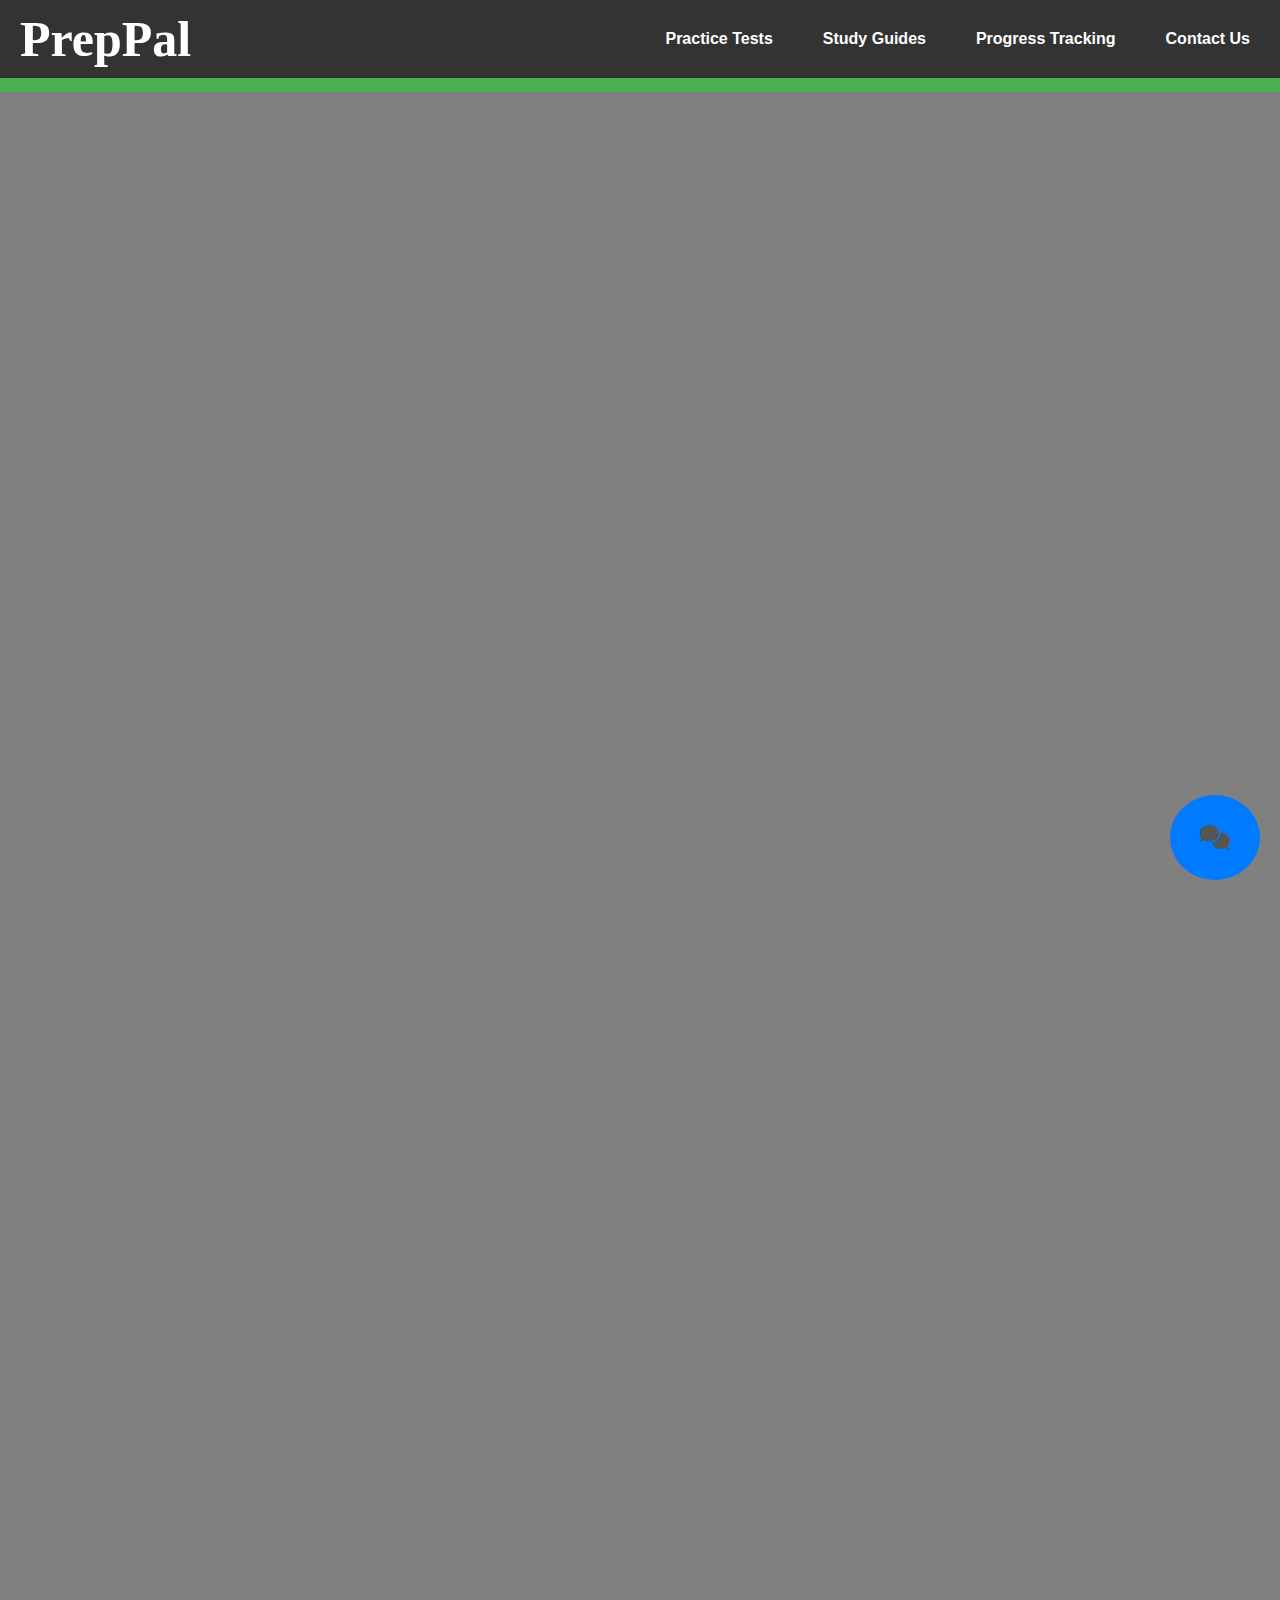
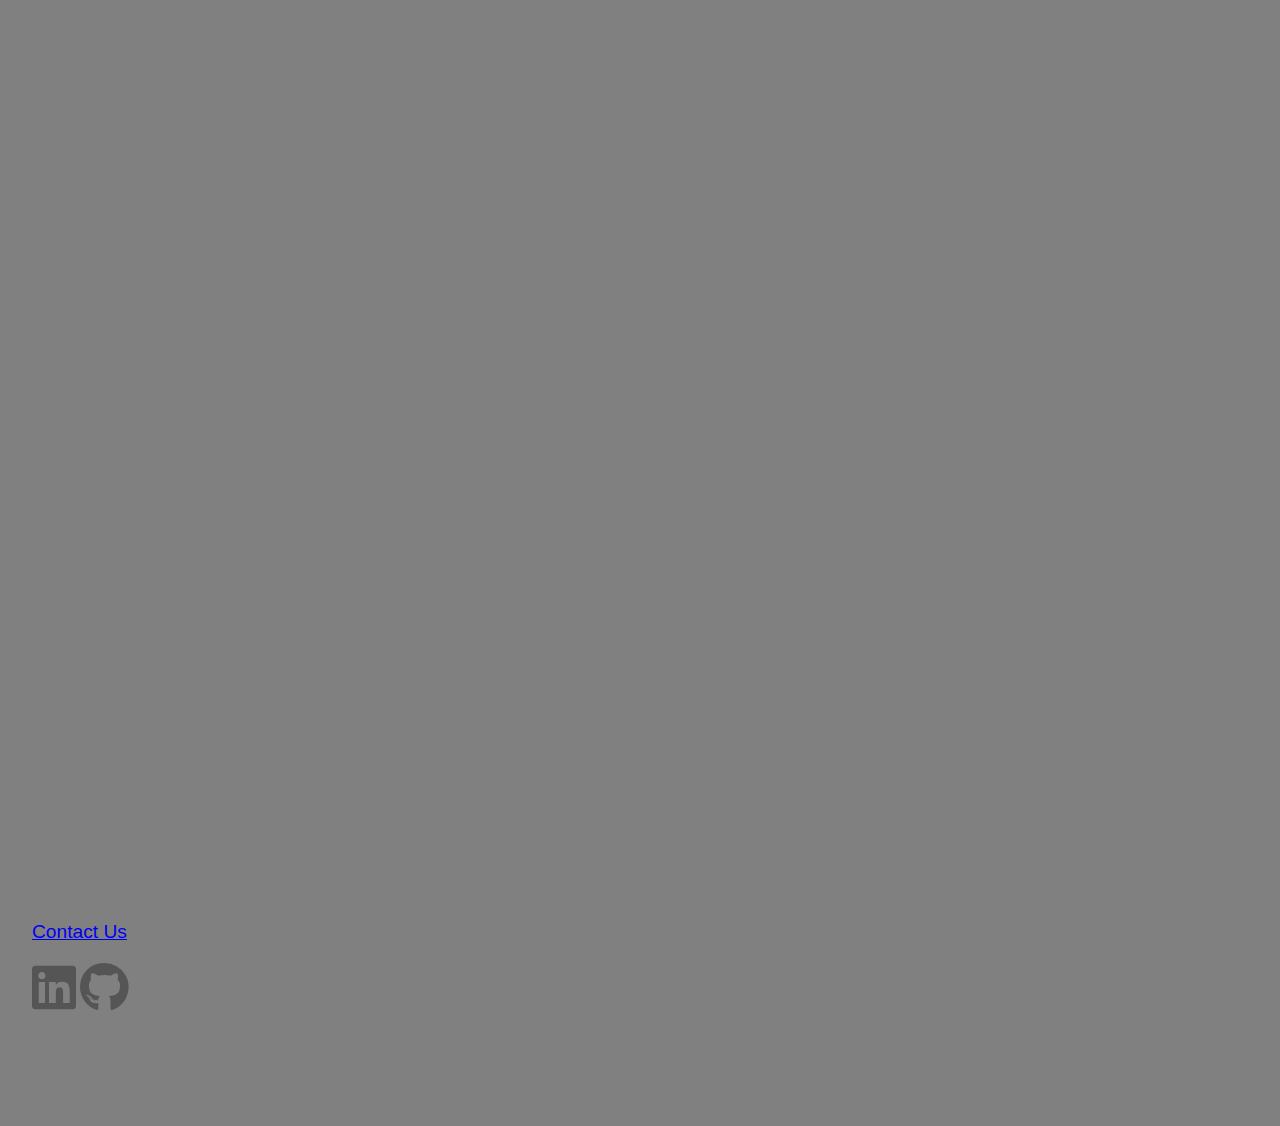
<file: index.html>
<!DOCTYPE html>
<html lang="en">
<head>
    <meta charset="UTF-8">
    <meta name="viewport" content="width=device-width, initial-scale=1.0">
    <title>SAT Prep Hub</title>
    <link rel="stylesheet" href="style.css">
    <link rel="stylesheet" href="https://cdnjs.cloudflare.com/ajax/libs/font-awesome/6.0.0-beta3/css/all.min.css">
</head>
<body>
    <header>
        <nav class="navbar">
            <div class="logo">
                <h1><a style="text-decoration:none; color: inherit;" href='index.html'>PrepPal</a></h1>

            </div>
            <ul class="nav-links">
                <li><a href="#practice-tests">Practice Tests</a></li>
                <li><a href="#study-guides">Study Guides</a></li>
                <li><a href="#progress-tracking">Progress Tracking</a></li>
                <li><a href="contact.html">Contact Us</a></li>
            </ul>
            <div class="burger">
                <div class="line1"></div>
                <div class="line2"></div>
                <div class="line3"></div>
            </div>
        </nav>
    </header>
  
    <main>
           <section id="hero">
            <h2 id="ttext1">Your Path to SAT Success Starts Here</h2>
            <p id="ttext2">Practice, Learn, and Achieve Your Target Score</p>
        </section>

        <section id="practice-tests">
            <h2 id="tdesign1">Practice Tests & Quizzes</h2>
            <div class="test-item">
                <h3>Full-Length Practice Test</h3>
                <p>Take a timed practice test to simulate the SAT.</p>
                <a href="https://www.legalbluebook.com/login" target = blank>Start Test</a>
            </div>
            <div class="test-item">
            <h3>Diagnostic test</h3>
                <p>Assess your skill level by taking this 10 minute quiz. We will tell you the next steps.</p>
                <a href="https://www.kaptest.com/sat/free/sat-pop-quiz?srsltid=AfmBOorKzGAca_93ty05cFv8UkrWoiGlH1DPmMR2AwS8alvDxjAPj20j" target = blank>Start Quiz</a>
               
        </section>

        <section id="study-guides">
            <h2 id="tdesign2">Study Guides & Resources</h2>
            <div class="guide-item">
                <h3>SAT Study Plan</h3>
                <p>Customize your study plan based on your test date.</p>
                <a href="studyPlan.html">Create Plan</a>
            </div>
            <div class="guide-item">
                <h3>Resource Library</h3>
                <p>Access articles, videos, and guides.</p>
                <a href="resources.html">Explore Resources</a>
            </div>
        </section>

        <section id="progress-tracking">
            <h2 id="tdesign3">Progress Tracking</h2>
            <div class="tracker-item">
                <div class="progress">
                    <div class="progress-bar" style="width: 42%;">42%</div>
                </div>
                <h3>Score Tracker</h3>
                <p>Track your scores over time and see your improvement.</p>
                <a href="#">View Tracker</a>
            </div>
            <div class="tracker-item">
                <h3>Set Your Goal</h3>
                <p>Set a target score and receive personalized recommendations.</p>
                <a href="goal.html">Set Goal</a>
            </div>
            <div class="tracker-item">
                <h3>My SAT Vocab</h3>
                <p>View your saved vocab words. Create flashcards using 500 of the most common SAT Words.</p>
                <a href="vocab.html">Review My Vocab</a>
            </div>
        </section>
        <a href="contact.html"> <p id="contact-link">Contact Us</p> </a>

</div>
<div class="social-icon">
    <a href="https://www.linkedin.com/in/jordan-garcia-09babb292/" target = "_blank"><i class="fa-brands fa-linkedin"></i></a>
    <a href="https://github.com/Jorpzn" target = "blank"><i class="fa-brands fa-github"></i></a>
    
</div>
</main>

    <footer>
        <p>&copy; 2024 SAT Prep Hub. All Rights Reserved.</p>
    </footer>

  <!-- Chat Button -->
  <div id="chat-btn" class="chat-button">
    <i class="fas fa-comments"></i>
</div>

<!-- Chat Window -->
<div id="chat-window" class="chat-window hidden">
    <div id="chat-header">
        <h3>Live Chat</h3>
        <button id="close-chat">X</button>
    </div>
    <div id="all-messages"></div>
    <input type="text" id="username" placeholder="Your Name">
    <input type="text" id="message" placeholder="Type a message">
    <button id="send-btn">Send</button>
</div>

<script src="script.js"></script>

</body>
</html>
</file>
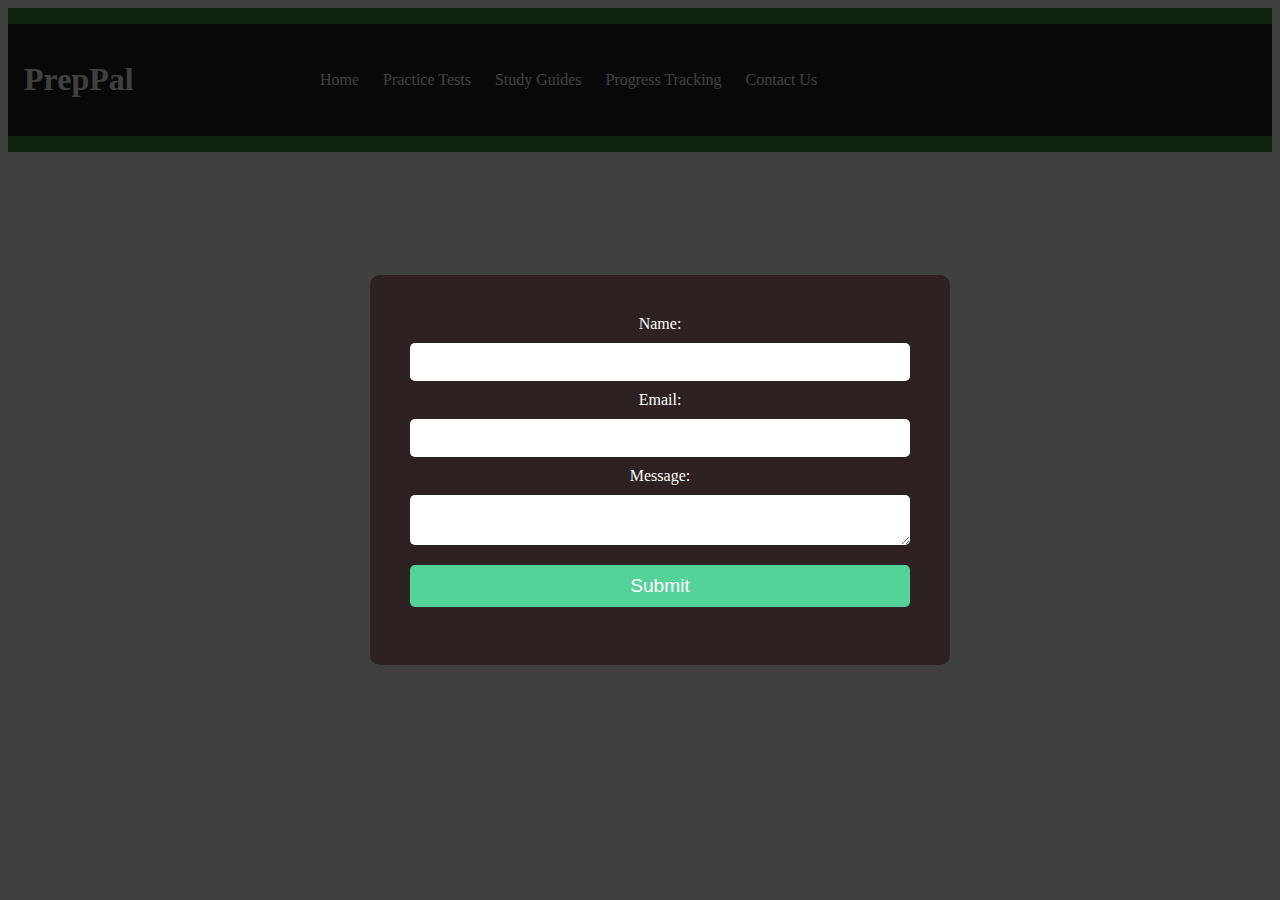
<file: contact.html>
<!DOCTYPE html>
<html lang="en">
<head>
    <meta charset="UTF-8">
    <meta name="viewport" content="width=device-width, initial-scale=1.0">
    <title>Contact Us!</title>
    <style>
.navbar {
    display: flex;
    justify-content: space-between;
    align-items: center;
    padding: 1rem;
    background: #222;
    color: white;
}

.navbar .logo h1 a {
    color: white;
    text-decoration: none;
}

.nav-links {
    list-style: none;
    display: flex;
    gap: 1.5rem;
}

.nav-links li a {
    color: white;
    text-decoration: none;
}
header {
    background-color: #388a3b;
    padding: 1em 0;
    text-align:center;
    width: 100%;
}
        .contact-overlay {
            display: none;
            position: fixed;
            top: 0;
            left: 0;
            width: 100%;
            height: 100%;
            background: rgba(0, 0, 0, 0.75);
            color: #fff;
            z-index: 1002;
            align-items: center;
            justify-content: center;
            padding: 20px;
        }

        .contact-overlay.active {
            display: flex;
        }

        .contact-content {
            background: #2e2121;
            padding: 40px;
            border-radius: 10px;
            text-align: center;
            width: 90%;
            max-width: 500px;
        }

        .contact-content form {
            display: flex;
            flex-direction: column;
        }

        .contact-content form input,
        .contact-content form textarea {
            margin: 10px 0;
            padding: 10px;
            font-size: 1em;
            border: none;
            border-radius: 5px;
        }

        .contact-content form button {
            padding: 10px;
            font-size: 1.2em;
            background: #53d399;
            color: #fff;
            border: none;
            border-radius: 5px;
            cursor: pointer;
            margin-top: 10px;
        }

        .contact-content form button:hover {
            background: #43b389;
        }

        .social-icon a {
            margin: 0 10px;
            color: #fff;
            text-decoration: none;
        }
        
    </style>
</head>
<body>
    <header>
    <nav class="navbar">
        <div class="logo">
            <h1>PrepPal</h1>
        </div>
        <ul class="nav-links">
            <li><a href="index.html">Home</a></li>
            <li><a href="index.html#practice-tests">Practice Tests</a></li>
            <li><a href="index.html#study-guides">Study Guides</a></li>
            <li><a href="index.html#progress-tracking">Progress Tracking</a></li>
            <li><a href="index.html#contact">Contact Us</a></li>
        </ul>
        <div class="line1"></div>
        <div class="line2"></div>
        <div class="line3"></div>
    </div>
</nav>
</header>
    <section id="Contact">
        <h2></h2>
        <div class="contact-overlay active">
            <div class="contact-content">
                <form id="contactForm">
                    <label for="name">Name:</label>
                    <input type="text" id="name" name="name" required>
                    
                    <label for="email">Email:</label>
                    <input type="email" id="email" name="email" required>
                    
                    <label for="message">Message:</label>
                    <textarea id="message" name="message" required></textarea>
                    
                    <button type="submit">Submit</button>
                </form>
                <div class="social-icon">
                    <a href="https://www.linkedin.com/in/daoud-mirza-611b71216/" target="_blank"><i class="fa-brands fa-linkedin"></i></a>
                    <a href="https://github.com/DaoudASC24" target="_blank"><i class="fa-brands fa-github"></i></a>
                    <a href="https://www.instagram.com/daoud_mirzaaa/" target="_blank"><i class="fa-brands fa-instagram"></i></a>
                </div>
            </div>
        </div>
    </section>
</body>
</html>
</file>
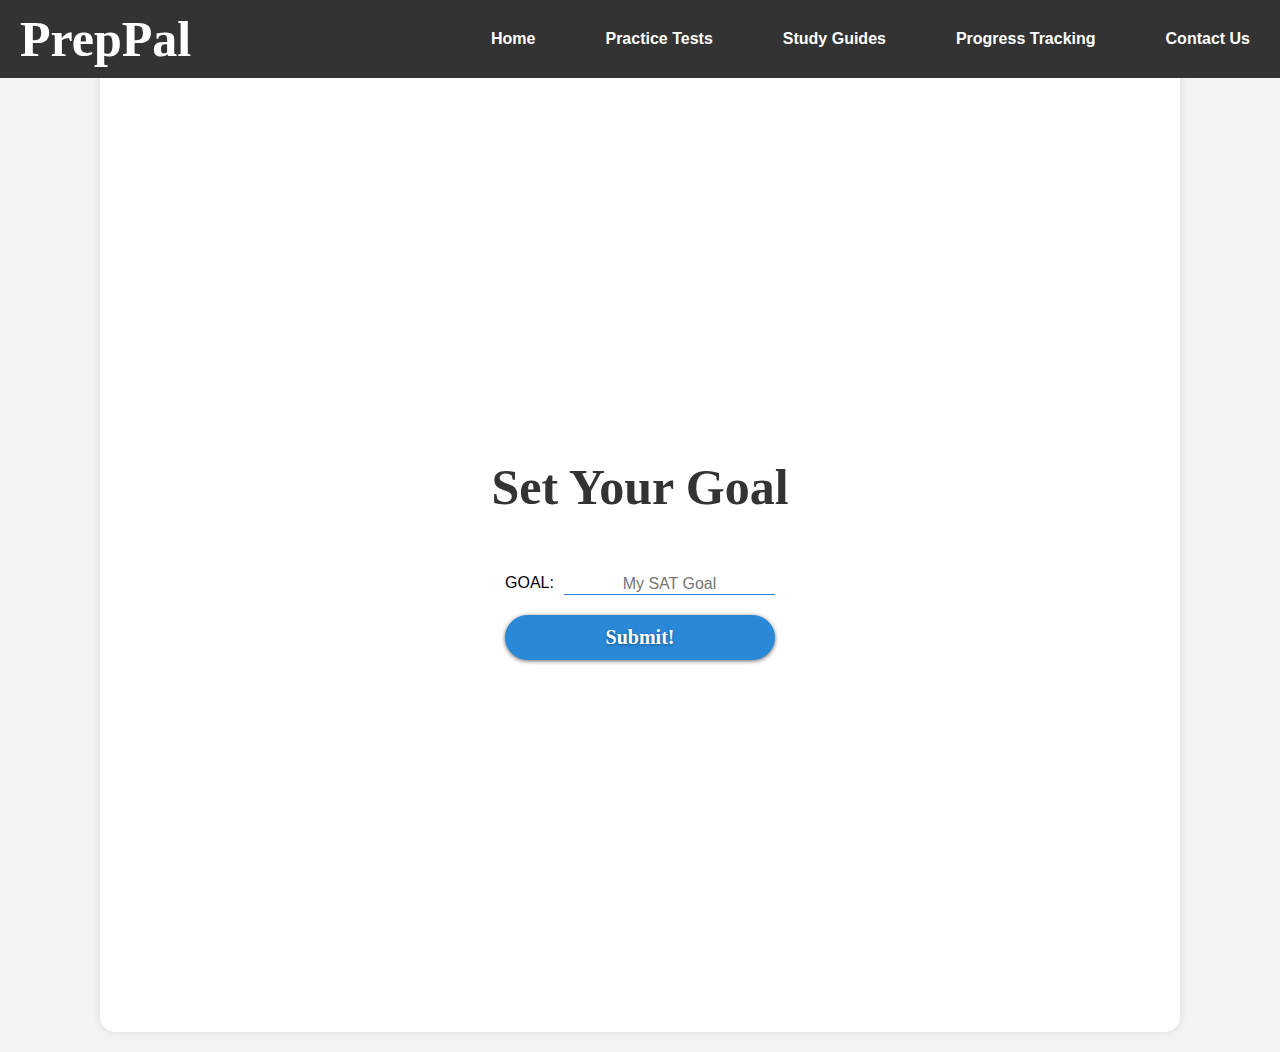
<file: goal.html>
<!DOCTYPE html>
<html lang="en">
<head>
    <meta charset="UTF-8" />
    <meta name="viewport" content="width=device-width, initial-scale=1.0" />
    <meta http-equiv="X-UA-Compatible" content="ie=edge" />
    <title>PrepPal Goals</title>
    <link rel="stylesheet" href="style.css" />
    <style>
        body {
            font-family: Arial, sans-serif;
            background-color: #f4f4f4;
            margin: 0;
            padding: 0;
        }

        .navbar {
            width: 100%;
            display: flex;
            justify-content: space-between;
            align-items: center;
            background-color: #333;
            padding: 10px 20px;
        }

        .navbar .logo h1 a {
            color: white;
            text-decoration: none;
        }

        .navbar ul {
            list-style: none;
            display: flex;
        }

        .navbar ul li {
            margin-left: 20px;
        }

        .navbar ul li a {
            color: white;
            text-decoration: none;
        }

        .container {
            max-width: 1000px;
            margin: 20px auto;
            background-color: white;
            border-radius: 15px;
            padding: 40px;
            box-shadow: 0 0 10px rgba(0, 0, 0, 0.1);
        }

        h1, h2 {
            color: #333;
        }

        ul {
            list-style-type: none;
            padding: 0;
        }

        li {
            margin-bottom: 10px;
            line-height: 1.6;
            font-size: 16px;
        }

        input[type="checkbox"] {
            width: 20px;
            height: 20px;
            margin-right: 10px;
            cursor: pointer;
        }

        .section h2 {
            border-bottom: 2px solid #ccc;
            padding-bottom: 5px;
            margin-bottom: 15px;
            font-size: 24px;
        }

        .progress-container {
            margin-bottom: 30px;
        }

        .progress-bar {
            width: 100%;
            height: 10px;
            background-color: #e0e0e0;
            border-radius: 5px;
            position: relative;
            overflow: hidden;
        }

        .progress-bar::after {
            content: "";
            width: 40%;
            height: 100%;
            background-color: #76c7c0;
            position: absolute;
            top: 0;
            left: 0;
        }
    </style>
</head>
<body>
    <header>
        <nav class="navbar">
            <div class="logo">
                <h1><a href="index.html">PrepPal</a></h1>
            </div>
            <ul class="nav-links">
                <li><a href="index.html">Home</a></li>
                <li><a href="index.html#practice-tests">Practice Tests</a></li>
                <li><a href="index.html#study-guides">Study Guides</a></li>
                <li><a href="index.html#progress-tracking">Progress Tracking</a></li>
                <li><a href="index.html#contact">Contact Us</a></li>
            </ul>
            <div class="burger">
                <div class="line1"></div>
                <div class="line2"></div>
                <div class="line3"></div>
            </div>
        </nav>
    </header>

    <div class="main_container container">
        <h1 id="main_title">Set Your Goal</h1>
        <p id="story_result"></p>
        <form class="form_container">
            <div class="adlib">
                <label for="title_input">Goal:</label>
                <input type="text" id="title_input" placeholder="My SAT Goal" />
            </div>
            <button id="submit_button">Submit!</button>
        </form>
    </div>

    <script src="goal.js"></script>
</body>
</html>
</file>
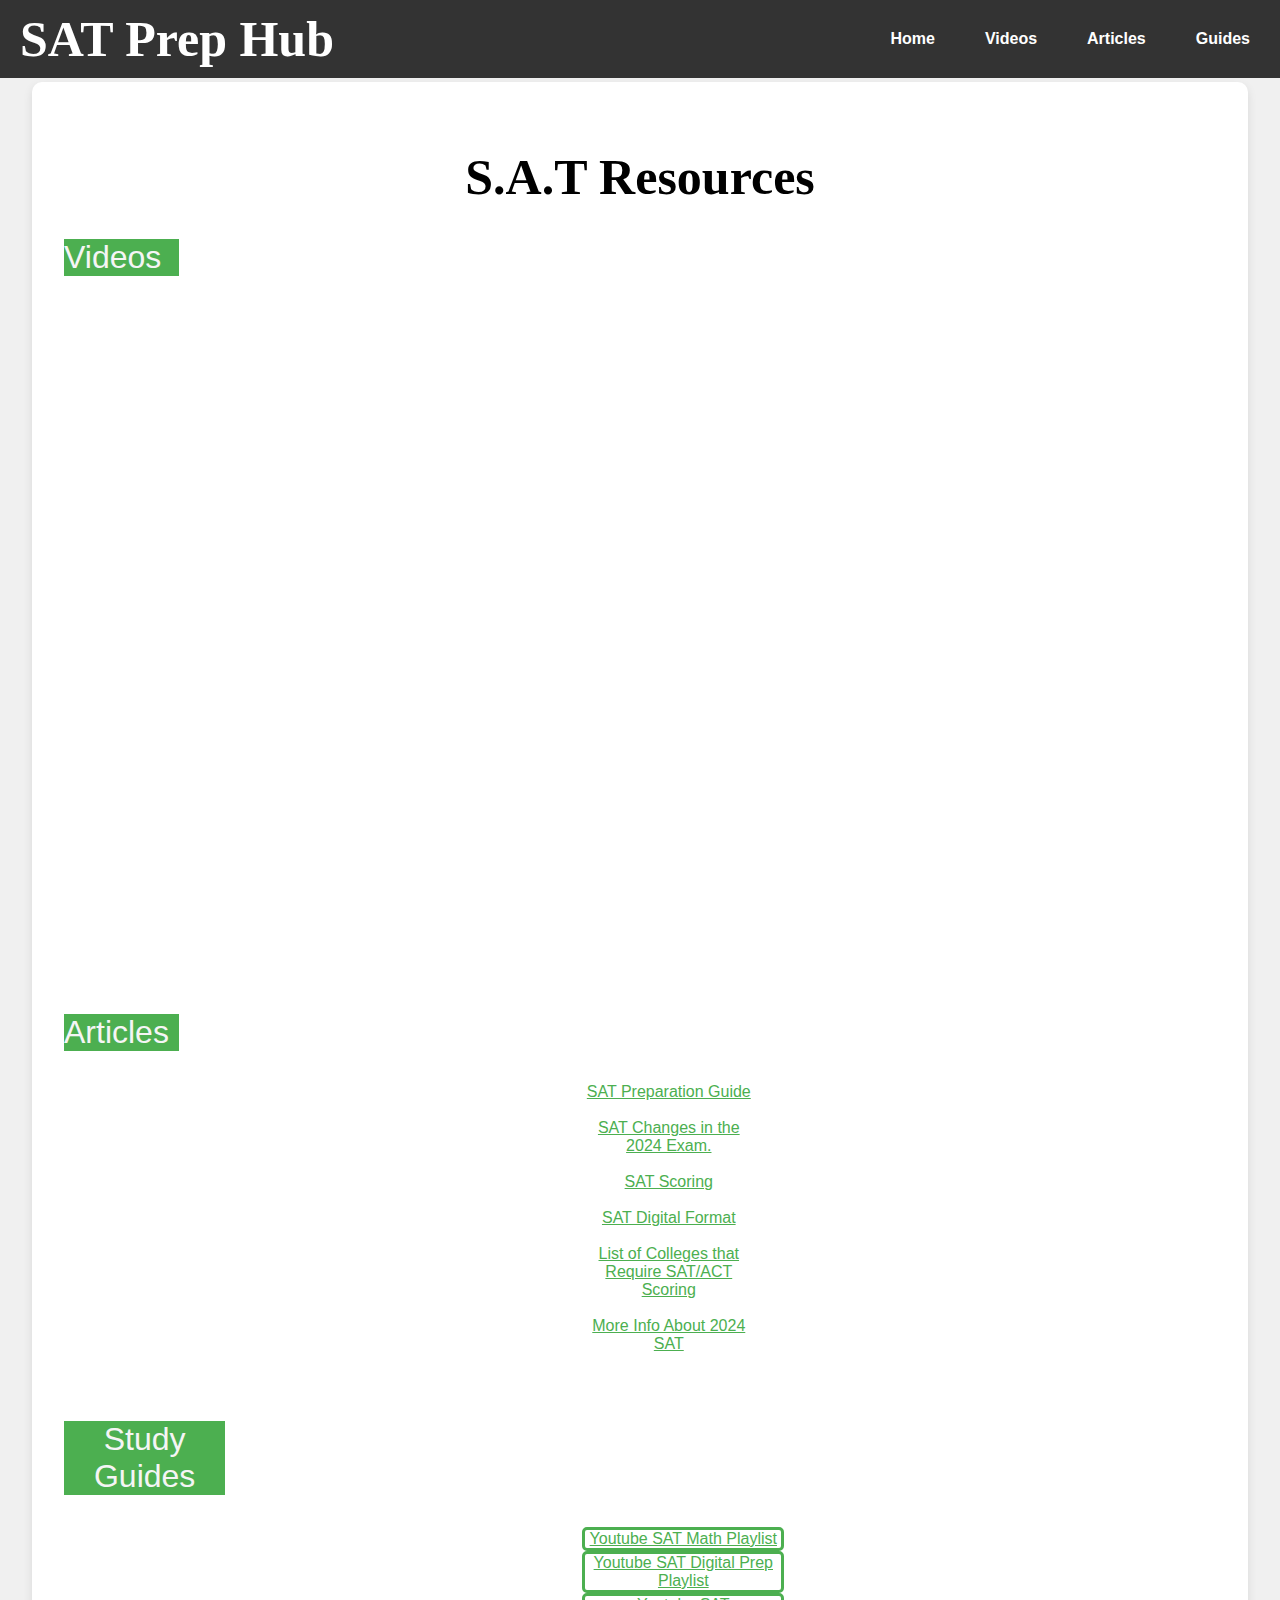
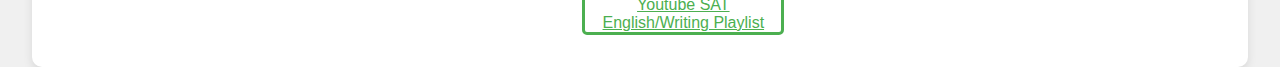
<file: resources.html>
<!DOCTYPE html>
<html lang="en">
<head>
    <meta charset="UTF-8">
    <meta name="viewport" content="width=device-width, initial-scale=1.0">
    <title>Study Plan</title>
    <link rel="stylesheet" href="style.css">
    <style>
        body {
            font-family: Arial, sans-serif;
            background-color: #f0f0f0;
            margin: 0;
            padding: 0;
            display: flex;
            flex-direction: column;
            align-items: center;
        }

        .dashboard1 {
            background-color: white;
            padding: 2em;
            border-radius: 10px;
            box-shadow: 0 4px 10px rgba(0, 0, 0, 0.1);
            text-align: center;
            margin-top: 50px; /* To ensure it appears below the navbar */
            width: 90% ;
        }

        .dashboard h1 {
            color: #4CAF50;
            margin-bottom: 100px;
            font-size: 400%;
        }

        #rsrc-t1{
            display: flex;
            width: 10%;
            font-size: 200%;
            color: whitesmoke;
            background-color: #4CAF50;
            animation: slideIn 0.8s forwards;
        }
        #rsrc-t2{
            display: flex;
            width: 10%;
            font-size: 200%;
            color: whitesmoke;
            background-color: #4CAF50;
        
        }
        #rsrc-t3{
            display: flex;
            width: 14%;
            font-size: 200%;
            color: whitesmoke;
            background-color: #4CAF50;
           
        }

        #video1{
            display: inline;
            margin-left: 5%;
        }
        #video2{
            display: inline;    
        }
        #video3{
            display: inline;    
        }
        .links{
            margin-left: 45%;
            color: #4CAF50;
            display: grid;
            text-align: center;
            width: 15%;
        }
       .linkg{
        margin-left: 45%;
            color: #4CAF50;
            display: grid;
            text-align: center;
            width: 17%;
            border: 3px solid #4CAF50;
            border-radius: 5px;
       }

    </style>
</head>
<body>
    <header>
        <nav class="navbar">
            <div class="logo">
                <h1>SAT Prep Hub</h1>
            </div>
            <ul class="nav-links">
                <li><a href="index.html">Home</a></li>
                <li><a href="#vid">Videos</a></li>
                <li><a href="#article">Articles</a></li>
                <li><a href="#guide">Guides</a></li>
            </ul>
     
        </nav>
    </header>

    <div class="dashboard1">
        <h1>S.A.T Resources</h1>
    <div id = "vid">
        <p id="rsrc-t1">Videos</p>
      <p id ="video1">   <iframe width="460" height="315" src="https://www.youtube.com/embed/YMzNJ00Z4Kg" frameborder="0" allow="accelerometer; autoplay; clipboard-write; encrypted-media; gyroscope; picture-in-picture" allowfullscreen></iframe> </p>
      <p id ="video2">   <iframe width="460" height="315" src="https://www.youtube.com/embed/HcG867qFZ5A" frameborder="0" allow="accelerometer; autoplay; clipboard-write; encrypted-media; gyroscope; picture-in-picture" allowfullscreen></iframe> </p>
      <p id ="video3">   <iframe width="460" height="315" src="https://www.youtube.com/embed/-pGNBb8M3LQ" frameborder="0" allow="accelerometer; autoplay; clipboard-write; encrypted-media; gyroscope; picture-in-picture" allowfullscreen></iframe> </p>
    </div>   
    <br>
    <br>
    <div id = "article">
        <p id="rsrc-t2">Articles</p>
      
       
      <a class="links" href="https://www.geeksforgeeks.org/sat-exam-preparation-tips/#" target="_blank">SAT Preparation Guide </a>
      <br>
      <a class="links" href="https://www.learner.com/blog/sat-changes-digital-2024#:~:text=Starting%20in%202024%2C%20the%20SAT,students%20learn%20and%20are%20assessed." target="_blank">SAT Changes in the 2024 Exam. </a>
      <br>
      <a class="links" href="https://blog.prepscholar.com/what-is-a-good-sat-score-2024" target="_blank">SAT Scoring </a>
      <br>
      <a class="links" href="https://www.appily.com/guidance/articles/college-admission-tests/the-digital-sat#:~:text=The%20test%20is%20divided%20into,parts%20of%20the%20math%20section." target="_blank">SAT Digital Format</a>
      <br>
      <a class="links" href="https://blog.collegevine.com/colleges-requiring-sat-act#:~:text=However%2C%20a%20range%20of%20prominent,to%20submit%20a%20test%20score." target="_blank">List of Colleges that Require SAT/ACT Scoring </a>
      <br>
      <a class="links" href="https://www.collegexpress.com/articles-and-advice/test-prep/blog/the-5-most-significant-changes-coming-to-the-sat-in-2024/" target="_blank">More Info About 2024 SAT</a>
       
    </div>
    <br>
    <br>
    <div id = "guide">
        <p id="rsrc-t3">Study Guides</p>
        <a class="linkg" href="https://www.youtube.com/watch?v=fTGuTEQCsZY&list=PL0o_zxa4K1BWLRgHW2i8diQ359U5FbKnI" target="_blank"> Youtube SAT Math Playlist</a>
        <a class="linkg" href="https://www.youtube.com/watch?v=oPuJG6AJOlQ&list=PLXmJvdMwHZJ98xsCj2NWsdyCaNac4xX6J" target="_blank"> Youtube SAT Digital Prep Playlist</a>
        <a class="linkg" href="https://www.youtube.com/watch?v=Q1FOo9irGLg&list=PLXmJvdMwHZJ_S9vTPh3MjYhSPD5kD2Dks" target="_blank"> Youtube SAT English/Writing Playlist</a>
    </div>
    
</body>
</html>
</file>
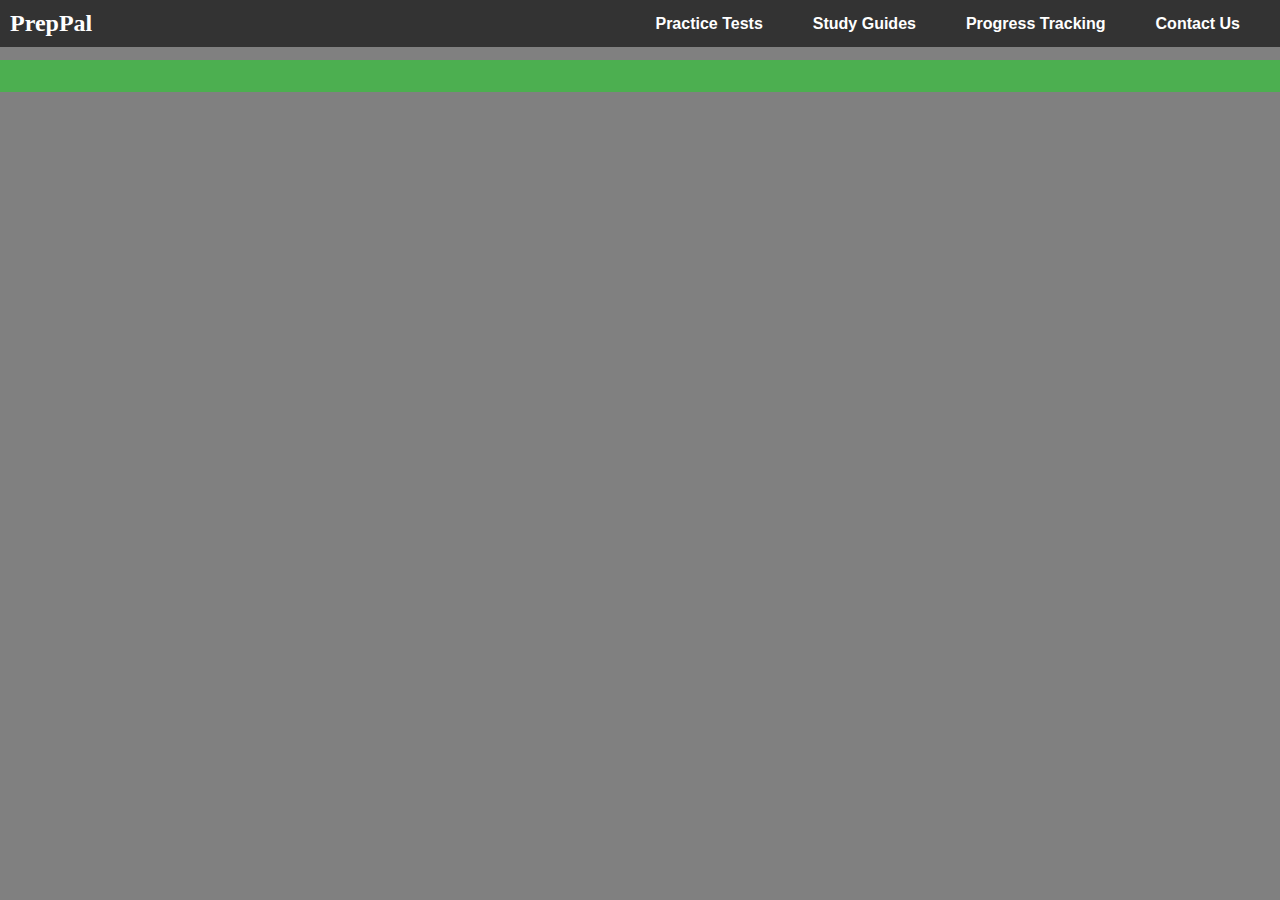
<file: vocab.html>
<!DOCTYPE html>
<html lang="en">
<head>
    <meta charset="UTF-8">
    <meta name="viewport" content="width=device-width, initial-scale=1.0">
    <title>Vocab Flashcards</title>
    <link rel="stylesheet" href="style.css">
    <link rel="stylesheet" href="https://cdnjs.cloudflare.com/ajax/libs/font-awesome/6.0.0-beta3/css/all.min.css">
    <link rel="stylesheet" href="vocab.css">
</head>
<body>
    <header>
        <nav class="navbar">
            <div class="logo">
                <h1><a style="text-decoration:none; color: inherit;" href='index.html'>PrepPal</a></h1>

            </div>
            <ul class="nav-links">
                <li><a href="index.html">Practice Tests</a></li>
                <li><a href="resources.html">Study Guides</a></li>
                <li><a href="#progress-tracking">Progress Tracking</a></li>
                <li><a href="contact.html">Contact Us</a></li>
            </ul>
            <div class="burger">
                <div class="line1"></div>
                <div class="line2"></div>
                <div class="line3"></div>
            </div>
        </nav>
    </header>

    <main>
        <section id="flashcards">
            <div class="flashcard">
                <div class="flashcard-content">
                    <p id="flashcard-term"></p>
                    <p id="flashcard-definition" class="hidden"></p>
                </div>
            </div>
            <div class="controls">
                <button id="prev-btn" class="control-btn">Previous</button>
                <button id="flip-btn" class="control-btn">Flip</button>
                <button id="next-btn" class="control-btn">Next</button>
            </div>
        </section>
    </main>

    <script src="vocab.js"></script>
</body>
</html>
</file>
<file: style.css>
body {
    font-family: Arial, sans-serif;
    margin: 0;
    padding: 0;
    background-color: grey;
    color: black;
}
header {
    background-color: #4CAF50;
    padding: 1em 0;
    text-align: center;
    width: 100%;
}
#hero {
    background-image: url('testingstudent (3).jpg');
    background-size: 100%;
    background-position: center;
    padding: 4em 2em;
    text-align: center;
    height: 500%;
}
#ttext1{
    color: white;
    font-size: 700%;
}

#ttext2{
    color: whitesmoke;
    background-color: #3e8e41;
    width: 20%;
    margin-left: 39%;
    font-size:150%;
    border-radius: 5%;

}
#tdesign1{
    background-color: #3e8e41;
    width: 17%;
    color: #f3f3f3;
    border: 3px solid #3e8e41;
    border-radius: 15%;
}
#tdesign2{
    background-color: #3e8e41;
    width: 19%;
    color: #f3f3f3;
    border: 3px solid #3e8e41;
    border-radius: 15%;
}
#tdesign3{
    background-color: #3e8e41;
    width: 13%;
    color: #f3f3f3;
    border: 3px solid #3e8e41;
    border-radius: 15%;
}


.progress {
    background-color: #f3f3f3;
    border-radius: 25px;
    padding: 5px;
    margin: 1em 0;
}

.progress-bar {
    background-color: #3e8e41;
    height: 30px;
    border-radius: 25px;
    line-height: 30px;
    color: black;
    text-align: center;
    transition: width 0.4s ease;
}
.navbar {
    width: 100%; /* Make the navbar full-width */
    background-color: #333; /* Replace this with the color you want */
    position: fixed; /* Keep the navbar fixed at the top */
    top: 0;
    left: 0;
    z-index: 1000; /* Ensure it stays on top of other elements */
    display: flex;
    justify-content: space-between;
    align-items: center;
    padding: 10px 20px; /* Adjust padding as needed */
}

.logo h1 {
    margin: 0;
    color: white;
}

.nav-links {
    list-style: none;
    display: flex;
    gap: 20px;
    padding-right: 20px;
    margin: 0;
}

.nav-links li {
    margin: 0;
    padding-right: 30px;
}
.nav-links li a {
    color: white;
    text-decoration: none;
    font-weight: bold;
    transition: color 0.3s ease;
}

.nav-links li a:hover {
    color: #FFD700;
}

.burger {
    display: none;
    cursor: pointer;
}

.burger div {
    width: 25px;
    height: 3px;
    background-color: white;
    margin: 5px;
    transition: all 0.3s ease;
}
/* Animations */
@keyframes slideIn {
    to {
        top: 0;
    }
}

@keyframes fadeIn {
    to {
        opacity: 1;
    }
}

@keyframes fadeInUp {
    from {
        opacity: 0;
        transform: translateY(20px);
    }
    to {
        opacity: 1;
        transform: translateY(0);
    }
}

/* Main Content */
main {
    padding: 2em;
}

section {
    margin-bottom: 2em;
    opacity: 0;
    animation: fadeInUp 1s forwards;
}

section:nth-child(2) {
    animation-delay: 0.5s;
}

section:nth-child(3) {
    animation-delay: 1s;
}

section:nth-child(4) {
    animation-delay: 1.5s;
}

section:nth-child(5) {
    animation-delay: 2s;
}

h2 {
    margin-bottom: 0.5em;
    position: relative;
    left: -20px;
    animation: slideIn 0.8s forwards;
}

.test-item, .guide-item, .tracker-item, .community-item {
    background-color: white;
    padding: 1em;
    margin-bottom: 1em;
    border-radius: 8px;
    box-shadow: 0 0 10px rgba(0,0,0,0.1);
    opacity: 0;
    transform: translateY(10px);
    animation: fadeInUp 1s forwards;
    border: 5px solid green;
}

.test-item:nth-child(2), 
.guide-item:nth-child(2), 
.tracker-item:nth-child(2), 
.community-item:nth-child(2) {
    animation-delay: 0.5s;
}

/* Button Hover Effect */
.test-item a, .guide-item a, .tracker-item a, .community-item a {
    display: inline-block;
    margin-top: 10px;
    padding: 10px 15px;
    background-color: #4CAF50;
    color: white;
    text-decoration: none;
    border-radius: 5px;
    transition: background-color 0.3s ease, transform 0.3s ease;
}

.test-item a:hover, .guide-item a:hover, .tracker-item a:hover, .community-item a:hover {
    background-color: #3e8e41;
    transform: translateY(-2px);
}

/* Footer */
footer {
    background-color: #333;
    color: white;
    text-align: center;
    padding: 1em 0;
    opacity: 0;
    animation: fadeIn 1.5s forwards 2s;
}
i {
    font-size:  50px; /* This makes the icons bigger */
    color: #555; /* Optional: Set the color of the icons */
    
}
/* Responsive Design */
@media screen and (max-width: 768px) {
    .nav-links {
        display: none;
        flex-direction: column;
        width: 100%;
        text-align: center;
        position: absolute;
        top: 80px;
        left: -100%;
        transition: all 0.3s ease;
        background-color: #4CAF50;
    }

    .nav-links li {
        padding: 1em;
        width: 100%;
    }

    .nav-links.nav-active {
        left: 0;
        opacity: 1;
    }

    .burger {
        display: block;
    }

    .burger .line1 {
        transform: rotate(-45deg) translate(-5px, 6px);
    }

    .burger .line2 {
        opacity: 0;
    }

    .burger .line3 {
        transform: rotate(45deg) translate(-5px, -6px);
    }
    .social-media a {
        margin: 0 15px; 
        color: white;
        font-size: 2.5em; 
        transition: color 0.3s ease, transform 0.3s ease;
    }
    i {
        font-size:  50px; /* This makes the icons bigger */
        color: #555; /* Optional: Set the color of the icons */
        
    }
    
    
    .social-media a:hover {
        color: #FFD700;
    }
    
}
#contact-link{
    font-size: 120%;
}


@import url('https://fonts.googleapis.com/css?family=IBM+Plex+Sans:100,100i,400,400i,700,700i|IBM+Plex+Serif:400,400i');
/* font-family: 'IBM Plex Serif', serif; */
/* font-family: 'IBM Plex Sans', sans-serif; */

body {
    padding-top: 60px; /* Adjust this value based on the height of your navbar */
    margin: 0;
    font-family: Arial, sans-serif;
}


h1,
button {
  font-family: 'IBM Plex Serif', serif;
}

p,
label,
input {
  font-family: 'IBM Plex Sans', sans-serif;
}

h1 {
  font-size: 50px;
}

.main_container {
  display: flex;
  flex-direction: column;
  justify-content: center;
  align-items: center;
  height: 100vh;
}

#main_title {
  height: 50px;
}

.form_container {
  display: flex;
  flex-direction: column;
  justify-content: center;
}

.adlib {
  display: flex;
  flex-direction: row;
  justify-content: center;
  margin-bottom: 20px;
}

.adlib label {
  margin-right: 10px;
  text-transform: uppercase;
}

.adlib input {
  flex: 1;
  border-top: none;
  border-left: none;
  border-right: none;
  border-bottom: solid 1px #2989d8;
  caret-color: #2989d8;
  text-align: center;
  font-size: 16px;
}

input:focus {
  outline: none;
}

button {
  display: inline-block;
  border-style: solid;
  border-width: 1px;
  border-radius: 50px;
  padding: 10px 18px;
  box-shadow: 0 1px 4px rgba(0, 0, 0, 0.6);
  font-size: 30px;
  font-weight: bold;
  color: #fff;
  text-shadow: 0 1px 3px rgba(0, 0, 0, 0.4);
  text-decoration: none;
  transition: all 0.5s;
  border-color: #2989d8;
  background-color: #2989d8;
}

button:hover {
  border-color: #c80a00;
  background: #c80a00;
  box-shadow: -4px 5px 4px rgba(0, 0, 0, 0.8);
}
@import url('https://fonts.googleapis.com/css?family=IBM+Plex+Sans:100,100i,400,400i,700,700i|IBM+Plex+Serif:400,400i');
/* font-family: 'IBM Plex Serif', serif; */
/* font-family: 'IBM Plex Sans', sans-serif; */

body {
  margin: 0;
}

h1,
button {
  font-family: 'IBM Plex Serif', serif;
}

p,
label,
input {
  font-family: 'IBM Plex Sans', sans-serif;
}

h1 {
  font-size: 50px;
}

.main_container {
  display: flex;
  flex-direction: column;
  justify-content: center;
  align-items: center;
  height: 100vh;
}

#main_title {
  height: 50px;
}

.form_container {
  display: flex;
  flex-direction: column;
  justify-content: center;
}

.adlib {
  display: flex;
  flex-direction: row;
  justify-content: center;
  margin-bottom: 20px;
}

.adlib label {
  margin-right: 10px;
  text-transform: uppercase;
}

.adlib input {
  flex: 1;
  border-top: none;
  border-left: none;
  border-right: none;
  border-bottom: solid 1px #2989d8;
  caret-color: #2989d8;
  text-align: center;
  font-size: 16px;
}

input:focus {
  outline: none;
}

button {
  display: inline-block;
  border-style: solid;
  border-width: 1px;
  border-radius: 50px;
  padding: 10px 18px;
  box-shadow: 0 1px 4px rgba(0, 0, 0, 0.6);
  font-size: 20px;
  font-weight: bold;
  color: #fff;
  text-shadow: 0 1px 3px rgba(0, 0, 0, 0.4);
  text-decoration: none;
  transition: all 0.5s;
  border-color: #2989d8;
  background-color: #2989d8;
}

button:hover {
  border-color: #c80a00;
  background: #c80a00;
  box-shadow: -4px 5px 4px rgba(0, 0, 0, 0.8);
}

/* Chat Button */
.chat-button {
    position: fixed;
    bottom: 20px;
    right: 20px;
    background-color: #007bff;
    color: white;
    border-radius: 60%;
    padding: 30px;
    cursor: pointer;
    z-index: 1000;
}

.chat-button i {
    font-size: 24px;
}

/* Chat Window */
.chat-window {
    position: fixed;
    bottom: 70px;
    right: 20px;
    width: 300px;
    background-color: white;
    border: 1px solid #ccc;
    border-radius: 10px;
    box-shadow: 0px 0px 10px rgba(0, 0, 0, 0.1);
    z-index: 1000;
}

.chat-window.hidden {
    display: none;
}

#chat-header {
    background-color: #007bff;
    color: white;
    padding: 10px;
    border-radius: 10px 10px 0 0;
    display: flex;
    justify-content: space-between;
    align-items: center;
}

#all-messages {
    max-height: 200px;
    overflow-y: auto;
    padding: 10px;
}

#chat-window input {
    width: calc(100% - 20px);
    margin: 5px 0px;
    padding: 10px;
    border-radius: 5px;
    border: 1px solid #ccc;
}

#send-btn {
    background-color: #007bff;
    color: white;
    border: none;
    padding: 10px;
    width: calc(100% - 20px);
    margin: 5px 10px;
    border-radius: 5px;
    cursor: pointer;
}
</file>
<file: vocab.css>
/* Navbar styling (reusing your existing styles) */
.navbar {
    background-color: #333;
    padding: 10px;
    color: #fff;
    position: fixed;
    top: 0;
    width: 100%;
    z-index: 1000;
}

.navbar .logo h1 {
    font-size: 24px;
    margin: 0;
}

.nav-links {
    list-style-type: none;
    display: flex;
    gap: 20px;
}

.nav-links li a {
    color: #fff;
    text-decoration: none;
    font-size: 16px;
}

/* Flashcard container */
#flashcards {
    display: flex;
    flex-direction: column;
    align-items: center;
    margin-top: 100px; /* Adjusted for navbar */
}

/* Flashcard design */
.flashcard {
    width: 300px;
    height: 200px;
    background-color: #f9f9f9;
    border-radius: 15px;
    box-shadow: 0 0 10px rgba(0, 0, 0, 0.1);
    display: flex;
    justify-content: center;
    align-items: center;
    cursor: pointer;
    transition: transform 0.3s ease-in-out;
}

.flashcard-content {
    text-align: center;
}

.hidden {
    display: none;
}

/* Control buttons */
.controls {
    display: flex;
    justify-content: space-between;
    margin-top: 20px;
}

.control-btn {
    background-color: #333;
    color: #fff;
    border: none;
    padding: 10px 20px;
    border-radius: 10px;
    cursor: pointer;
    transition: background-color 0.3s ease;
}

.control-btn:hover {
    background-color: #555;
}
</file>
